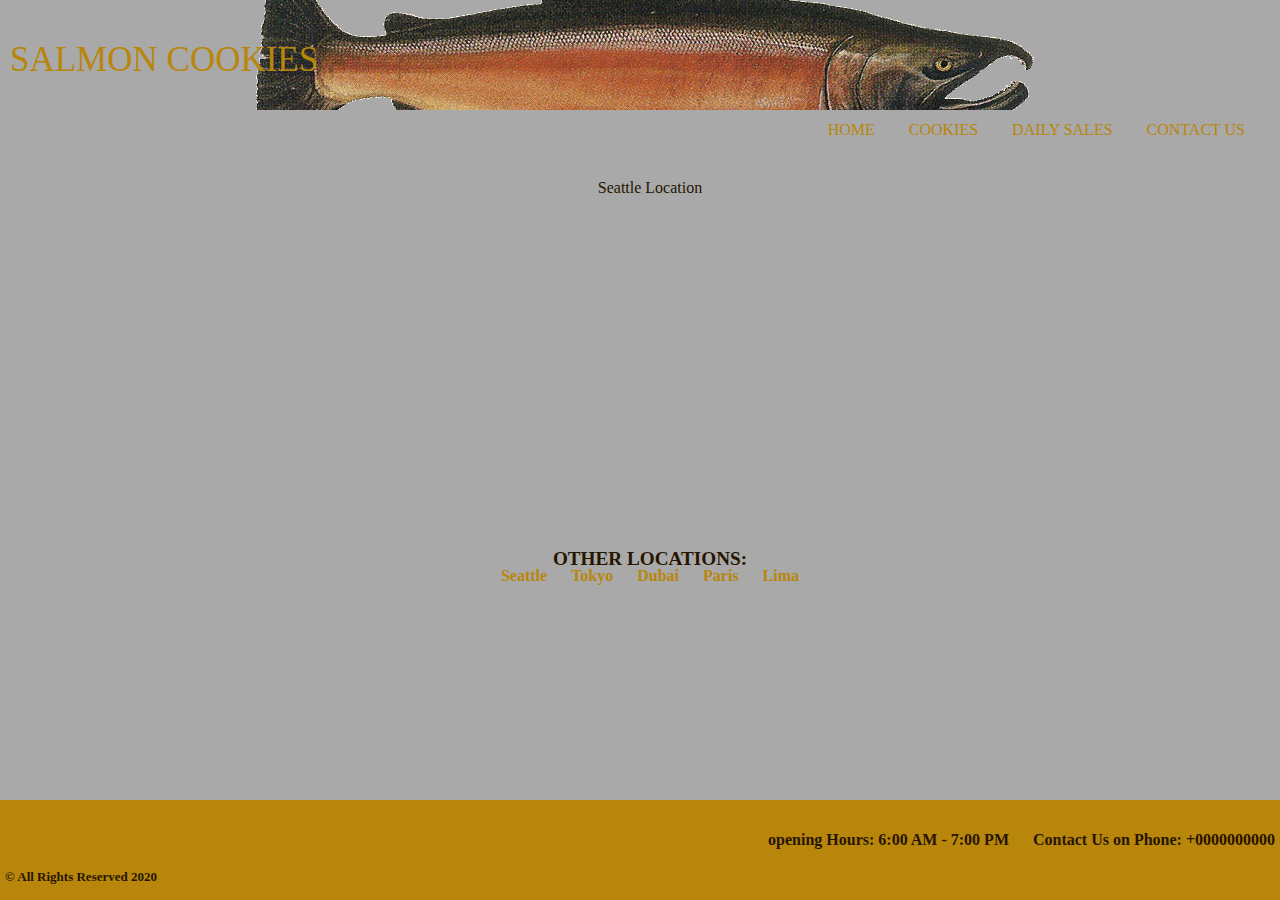
<file: index.html>
<!DOCTYPE html>
<html lang="en">
<head>
    <meta charset="UTF-8" />
    <meta name="viewport" content="width=device-width, initial-scale=1.0" />
    <title>Home page</title>
    <link href="https://fonts.googleapis.com/css2?family=Grandstander:wght@800&display=swap" rel="stylesheet">
    <link rel="stylesheet" href="css/reset.css">
    <link rel="stylesheet" href="css/style.css">
</head>
<body>
    <header>
        <h1>Salmon Cookies</h1>
        <nav id="nav-bar">
            <ul>
                <li><a href="index.html"> Home </a></li>
                <li><a href="#"> Cookies </a></li>
                <li><a href="sales.html"> Daily Sales </a></li>
                <li><a href="#"> Contact Us </a></li>
            </ul>
        </nav>
    </header>
    <main>                    
            <article class='locations'>
                <h2> Seattle Location</h2>
                <iframe src="https://www.google.com/maps/embed?pb=!1m18!1m12!1m3!1d10748.246738351803!2d-122.40072886123612!3d47.66379806701415!2m3!1f0!2f0!3f0!3m2!1i1024!2i768!4f13.1!3m3!1m2!1s0x549015c0f22508c9%3A0x4523b9d1c1dafa38!2sSalmon%20Bay!5e0!3m2!1sen!2sjo!4v1600188742960!5m2!1sen!2sjo" width="450" height="350" frameborder="0" style="border:0;" allowfullscreen="" aria-hidden="false" tabindex="0"></iframe>
                <p>
                    <strong>Other Locations:</strong>
                    <ul>
                        <li class='stores'> <a href="https://goo.gl/maps/EkoPR1AsYineibdt8" target="_blank">Seattle</a></li>
                        <li class='stores'> <a href="https://goo.gl/maps/8PfY6gStdEe42sgZ7" target="_blank">Tokyo</a></li>
                        <li class='stores'> <a href="https://goo.gl/maps/5yf99Ziqn2QKauWv5" target="_blank">Dubai</a></li>
                        <li class='stores'> <a href="https://goo.gl/maps/cm5E6E33k1f3GzyF7" target="_blank">Paris</a></li>
                        <li class='stores'> <a href="https://goo.gl/maps/St4wBDbjvBSmS7i59" target="_blank">Lima</a></li>
                    </ul>
                </p>
            </article>
    </main>
    <footer>
        <ul>
            <li>opening Hours: 6:00 AM - 7:00 PM</li>
            <li>Contact Us on Phone: +0000000000</li>
        </ul>
        <section id="copy"> &copy; All Rights Reserved 2020 </se>
    </footer>
    <script src="js/app.js" defer></script>
</body>
</html>
</file>
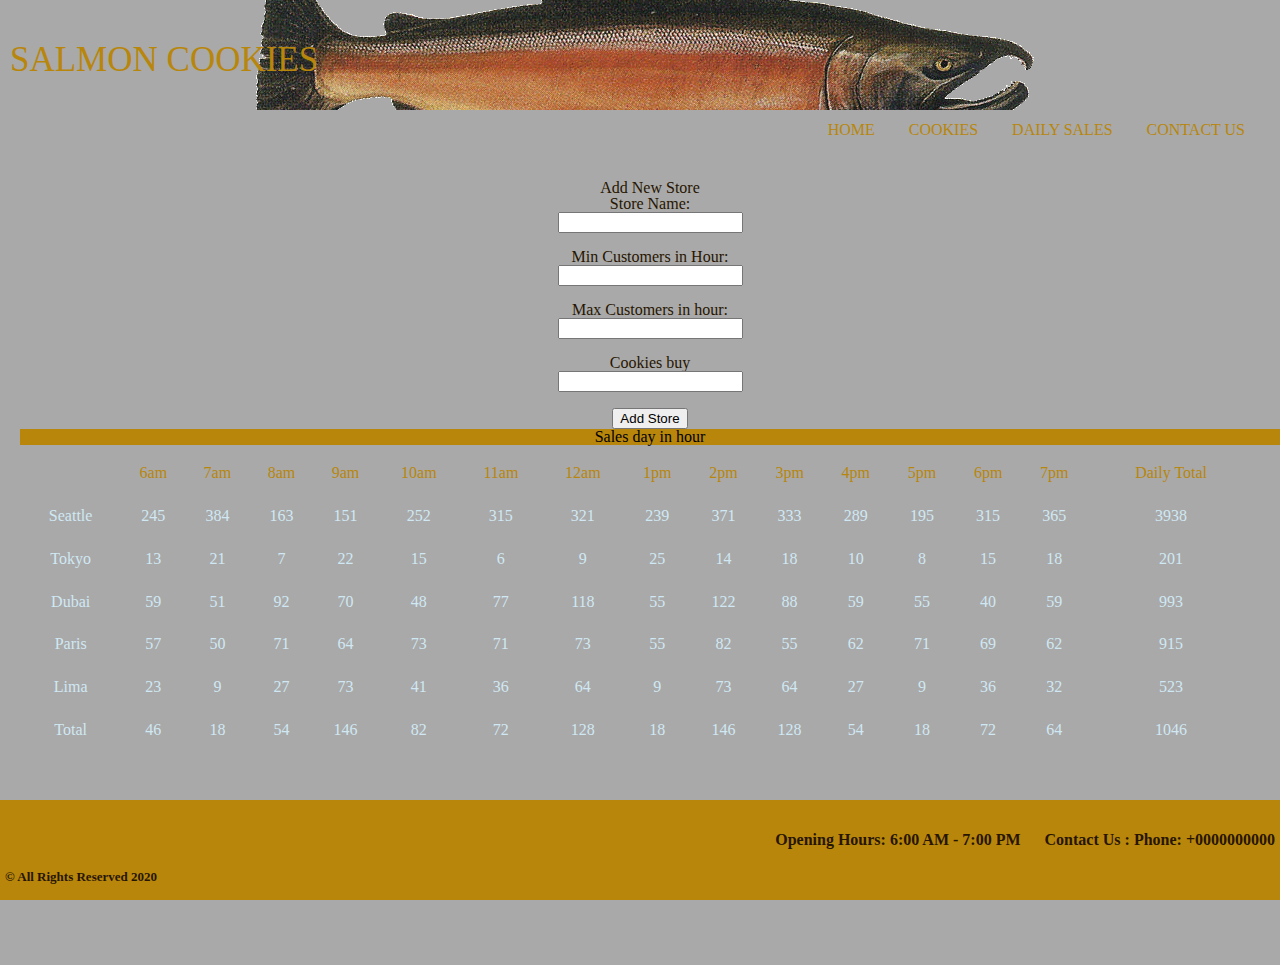
<file: sales.html>
<!DOCTYPE html>
<html lang="en">
<head>
    <meta charset="UTF-8" />
    <meta name="viewport" content="width=device-width, initial-scale=1.0" />
    <title>Sales page</title>
    <link href="https://fonts.googleapis.com/css2?family=Grandstander:wght@800&display=swap" rel="stylesheet">
    <link rel="stylesheet" href="css/reset.css">
    <link rel="stylesheet" href="css/style.css">

</head>
<body>
    <header>
        <h1>Salmon Cookies</h1>
        <nav id="nav-bar">
            <ul>
                <li><a href="index.html"> Home </a></li>
                <li><a href="#"> Cookies </a></li>
                <li><a href="sales.html"> Daily Sales </a></li>
                <li><a href="#"> Contact Us </a></li>
            </ul>
        </nav>
    </header>
    <main>
        
        <section>
            <h2>Add New Store</h2>
            <form id="form">
                <fieldset>
                    <label for="sName">Store Name:</label> <br>
                    <input type="text" id="sName" required minlength="2"> <br> <br>
                    <label for="sMin">Min Customers in Hour:</label> <br>
                    <input type="number" id="sMin" required min="1"> <br> <br>
                    <label for="sMax">Max Customers in hour:</label> <br>
                    <input type="number" id="sMax" required min="1"> <br> <br>
                    <label for="sAvg">Cookies buy</label> <br>
                    <input type="number" id="sAvg" required min="1"> <br> <br>
                    <input type="submit" value="Add Store" id="add-store">
                </fieldset>    
            </form>
        </section>
        <section id = 'sales'>
            
        </section>
    </main>
    <footer>
        <ul>
            <li>Opening Hours: 6:00 AM - 7:00 PM</li>
            <li>Contact Us : Phone: +0000000000</li>
        </ul>
        <section id="copy"> &copy; All Rights Reserved 2020 </se>
    </footer>
    <script src="js/app.js" defer></script>
</body>
</html>
</file>
<file: css/style.css>
body {
    font-family: 'Indie Flower', cursive;
    color: #271500;
    background-color: #A9A9A9;
    align-content: center;
    text-align: center;
}

header{
    display: fixed;
    width: 100%;
    height: 100px;
    padding-top: 10px;
    background-image: url(../img/salmon.png);
    background-position: center;
    background-repeat: no-repeat;
}

#nav-bar {
    text-align: right;
    float: right;
    padding-right: 20px;

}
#nav-bar ul li {
    font-family: 'Indie Flower', cursive;
    list-style: none;
    display: inline;
    text-transform: uppercase;
    color: #B8860B;
    line-height: 100px;
    margin: 15px;
}
#nav-bar ul{
    margin-top: 70px;
}

a{
    color: #B8860B ;
    text-decoration: none;
}
a:hover{
    color: #fce4a8 ;
}

h1{
    font-family: 'Indie Flower', cursive;
    font-size: 35px;
    text-transform: uppercase;
    line-height: 100px;
    float: left;
    padding-left: 10px;
    color: #B8860B;
}
main{
    margin-top: 70px;
    padding-left: 20px;
    margin-bottom: 200px;
}
    

#logo{
    margin-top: 15px;
    display: inline;
    width: 150px;
}

#sales {
    font-family: 'Indie Flower', cursive;
    color: #d0e8f3;
}

table{
    width: 98%;
    height: 300px;
    padding: 5px;
    text-align: center;
    margin-top: 20px;
}

th{
    color:  #B8860B;
}

#sales ul li {
    list-style: square;
    list-style-position: inside;
    padding-left: 10px;
    padding-top: 4px;
    text-align: left;
}
.stores{
    display: inline;
    font-weight: bolder;
    padding-left: 10px;
    padding-right: 10px;
}

footer{
    position: fixed;
    width: 100%;
    bottom: 0;
    height: 100px;
    font-size: medium;
    font-weight: bold;
    background-color: #B8860B;
}
footer ul{
    display: inline;
    float: right;
    margin: 5px;
}
footer ul li {
    display: inline-block;
    line-height: 30px;
    padding-left: 20px;
    margin-top: 20px;
}
.home article{
    display: inline-block;
    width: 40%;
    height: 500px;
    margin-left: 5%;
    margin-right: 5%;
}
.locations{
    text-align: center;
}

#copy {
    font-size: small;
    text-align: left;
    margin-right: 30px;
    margin-top: 70px;
    float: right;
}

#family{
    width: 450px;
    margin: 15px;
    margin-top: 30px;
}

.process {
    display: inline-block;
    width: 175px;
    height: 175px;
    margin: 10px;
}


strong{
    font-size: larger;
    font-weight: bold;
    text-transform: uppercase;
    
}

#copy{
    float: left;
    margin-left: 5px;
}

h3{
color: #000000;
background-color: #B8860B;
}
</file>
